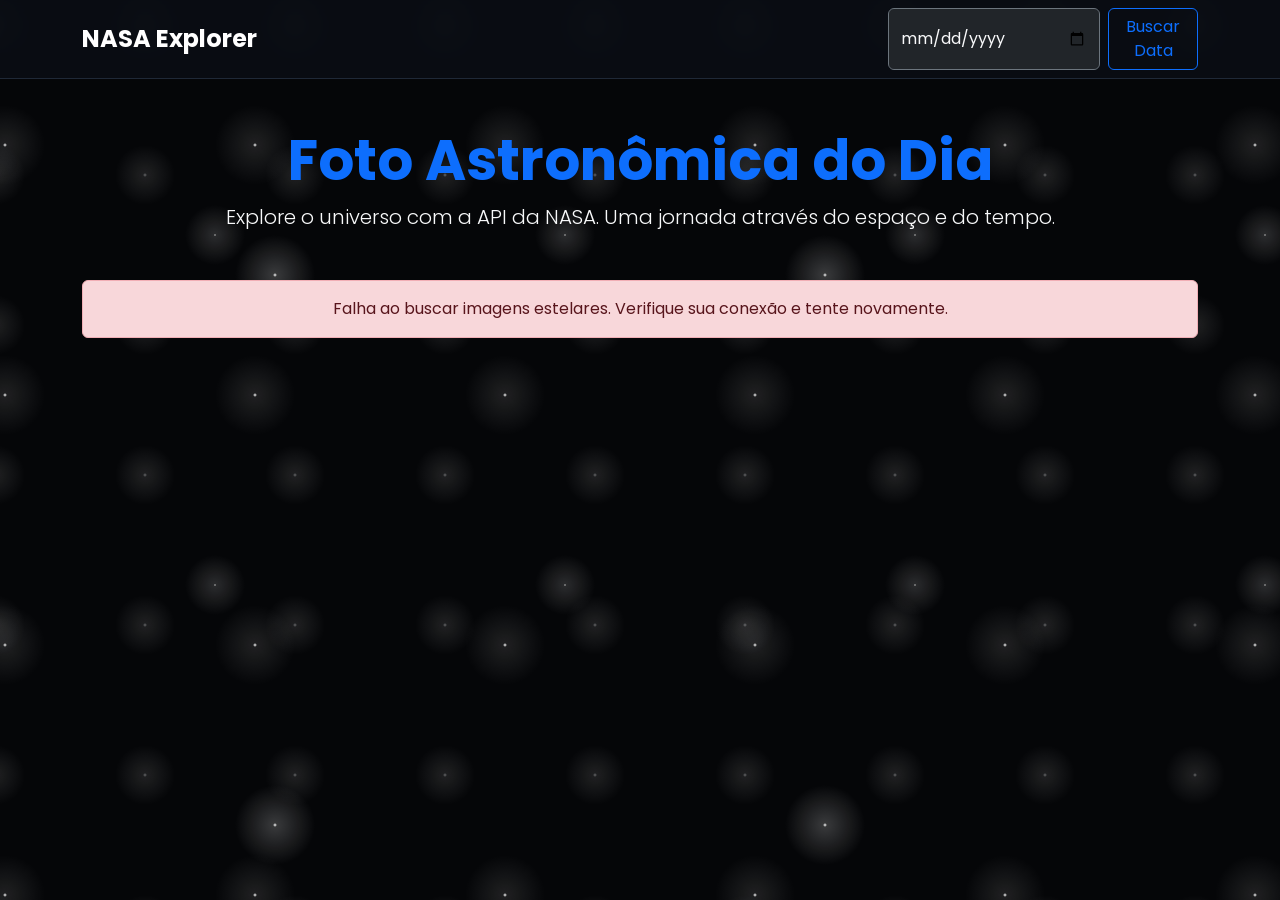
<file: index.html>
<!DOCTYPE html>
<html lang="pt-BR">
<head>
    <meta charset="UTF-8">
    <meta name="viewport" content="width=device-width, initial-scale=1.0">
    <title>NASA Explorer</title>
    <!-- Bootstrap CSS -->
    <link href="https://cdn.jsdelivr.net/npm/bootstrap@5.3.0/dist/css/bootstrap.min.css" rel="stylesheet">
    <!-- Google Fonts -->
    <link href="https://fonts.googleapis.com/css2?family=Poppins:wght@300;400;600&display=swap" rel="stylesheet">
    <!-- Custom CSS -->
    <link rel="stylesheet" href="css/style.css">
</head>
<body>

    <!-- Navbar -->
    <nav class="navbar navbar-expand-lg navbar-dark sticky-top">
        <div class="container">
            <a class="navbar-brand d-flex align-items-center" href="index.html">
                <span class="fs-4 fw-bold">NASA Explorer</span>
            </a>
            <button class="navbar-toggler" type="button" data-bs-toggle="collapse" data-bs-target="#navbarNav">
                <span class="navbar-toggler-icon"></span>
            </button>
            <div class="collapse navbar-collapse justify-content-end" id="navbarNav">
                <form class="d-flex" id="formBusca">
                    <input type="date" id="inputData" class="form-control me-2 bg-dark text-light border-secondary" required>
                    <button class="btn btn-outline-primary" type="submit">Buscar Data</button>
                </form>
            </div>
        </div>
    </nav>

    <!-- Main Content -->
    <main class="container py-5">
        <div class="text-center mb-5">
            <h1 class="display-4 fw-bold text-primary">Foto Astronômica do Dia</h1>
            <p class="lead text-light">Explore o universo com a API da NASA. Uma jornada através do espaço e do tempo.</p>
        </div>

        <!-- Feedback Messages -->
        <div id="errorMessage" class="alert alert-danger d-none text-center" role="alert"></div>
        
        <!-- Spinner -->
        <div id="loadingSpinner" class="text-center my-5 d-none">
            <div class="spinner-border text-primary" style="width: 3rem; height: 3rem;" role="status">
                <span class="visually-hidden">Carregando...</span>
            </div>
            <p class="mt-3 text-secondary">Buscando imagens estelares...</p>
        </div>

        <!-- Galeria de Imagens -->
        <div class="row g-4" id="galeriaNasa">
            <!-- Cards gerados pelo JS entrarão aqui -->
        </div>
    </main>

    <!-- Bootstrap JS -->
    <script src="https://cdn.jsdelivr.net/npm/bootstrap@5.3.0/dist/js/bootstrap.bundle.min.js"></script>
    <!-- Custom JS -->
    <script src="js/script.js"></script>
</body>
</html>
</file>
<file: css/style.css>
body {
    background-color: #050608;
    color: #ffffff;
    font-family: 'Poppins', sans-serif;
    /* Starry background effect */
    background-image: 
        radial-gradient(white, rgba(255,255,255,.2) 2px, transparent 40px),
        radial-gradient(white, rgba(255,255,255,.15) 1px, transparent 30px),
        radial-gradient(white, rgba(255,255,255,.1) 2px, transparent 40px),
        radial-gradient(rgba(255,255,255,.4), rgba(255,255,255,.1) 2px, transparent 30px);
    background-size: 550px 550px, 350px 350px, 250px 250px, 150px 150px; 
    background-position: 0 0, 40px 60px, 130px 270px, 70px 100px;
    background-attachment: fixed;
}

.navbar {
    background-color: rgba(11, 14, 20, 0.9) !important;
    backdrop-filter: blur(10px);
    border-bottom: 1px solid #1f2937;
}

.card {
    background-color: rgba(31, 41, 55, 0.8);
    border: 1px solid #374151;
    border-radius: 12px;
    overflow: hidden;
    transition: transform 0.3s ease, box-shadow 0.3s ease;
}

.card:hover {
    transform: translateY(-10px);
    box-shadow: 0 10px 25px rgba(0, 0, 0, 0.5), 0 0 15px rgba(59, 130, 246, 0.3);
}

.card-img-top {
    height: 250px;
    object-fit: cover;
    transition: transform 0.5s ease;
}

.card:hover .card-img-top {
    transform: scale(1.05);
}

.card-title {
    color: #60a5fa;
    font-weight: 600;
}

.card-text {
    color: #d1d5db;
    font-size: 0.9rem;
    display: -webkit-box;
    -webkit-line-clamp: 3;
    -webkit-box-orient: vertical;
    overflow: hidden;
}

.btn-primary {
    background-color: #2563eb;
    border-color: #2563eb;
    transition: all 0.3s;
}

.btn-primary:hover {
    background-color: #1d4ed8;
    border-color: #1e40af;
    box-shadow: 0 0 10px rgba(37, 99, 235, 0.5);
}

/* Detalhes Page */
.detail-img {
    width: 100%;
    max-height: 600px;
    object-fit: cover;
    border-radius: 12px;
    box-shadow: 0 5px 20px rgba(0,0,0,0.6);
}

.detail-container {
    background-color: rgba(17, 24, 39, 0.85);
    border: 1px solid #374151;
    border-radius: 16px;
    padding: 2rem;
    margin-top: 2rem;
    margin-bottom: 2rem;
    backdrop-filter: blur(5px);
}
</file>
